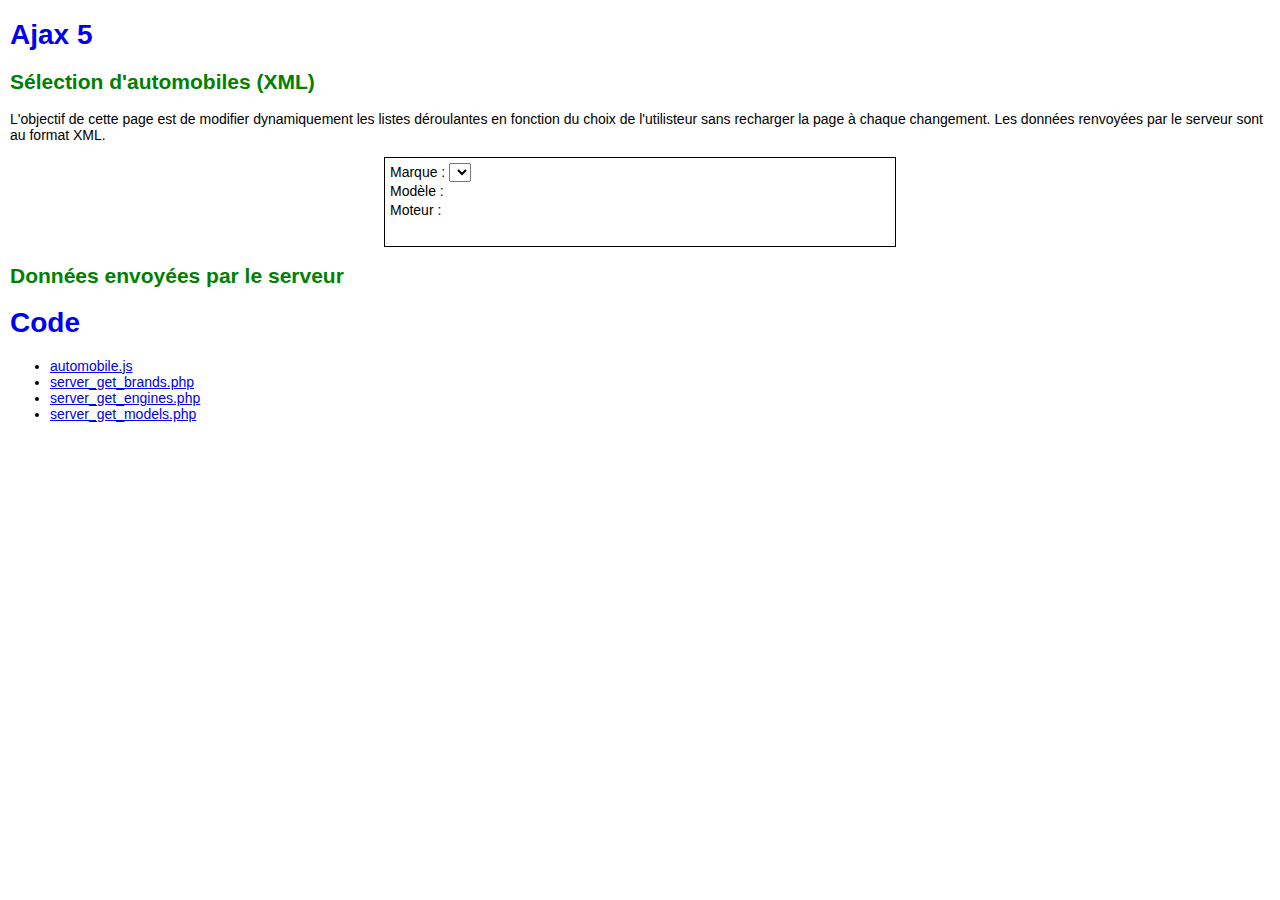
<file: correction/index.html>
<!DOCTYPE html>
<html>
<head>
<title>Sélection d'Automobiles (XML) avec jQuery</title>
<meta charset="utf-8" />
<link rel="stylesheet" type="text/css" href="css.css" />
<script src="https://code.jquery.com/jquery-3.4.1.slim.min.js"
	 integrity="sha256-pasqAKBDmFT4eHoN2ndd6lN370kFiGUFyTiUHWhU7k8="
	 crossorigin="anonymous"></script>
<script defer src="automobile.js"></script>
</head>

<body onload="feed_brands();">
<div id="page">
<h1>Ajax 5</h1>
<h2>Sélection d'automobiles (XML)</h2>

<p>L'objectif de cette page est de modifier dynamiquement les listes déroulantes en fonction du choix de l'utilisteur sans recharger la page à chaque changement. Les données renvoyées par le serveur sont au format XML.
</p>


<form name="Automobiles">
Marque : <select name="sBrand"  onchange="change_brand()"></select><br />
Modèle : <select name="sModel"  onchange="change_model()"></select><br />
Moteur : <select name="sEngine" onchange="change_engine()"></select><br />

<input type="button" value="Sélectionner" name="bSelect" onclick="display_info()" />
</form>


<h2>Données envoyées par le serveur</h2>

<div id="text_data"></div>

<h1>Code</h1>

<ul>
<li><a href="automobile.js.html">automobile.js</a></li>
<li><a href="server_get_brands.php.html">server_get_brands.php</a></li>
<li><a href="server_get_engines.php.html">server_get_engines.php</a></li>
<li><a href="server_get_models.php.html">server_get_models.php</a></li>
</ul>
</div>
</body>
</html>
</file>
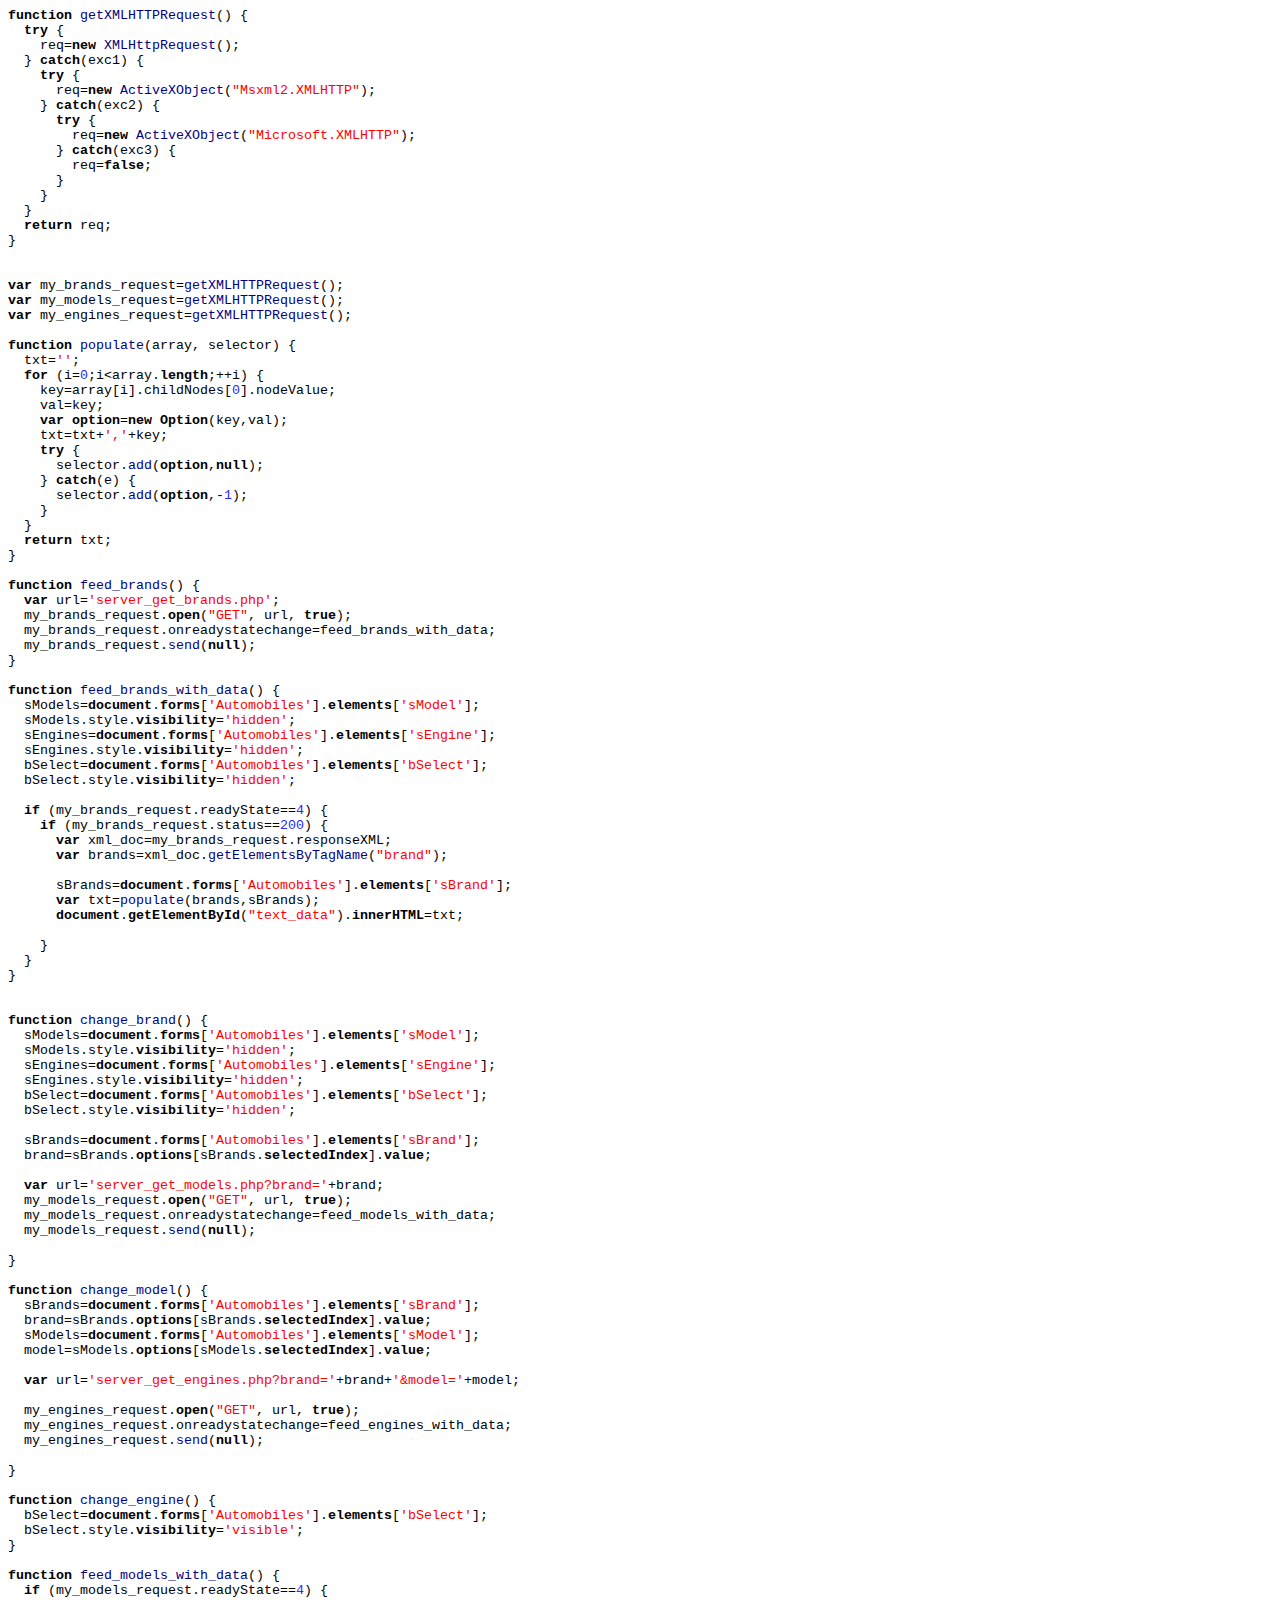
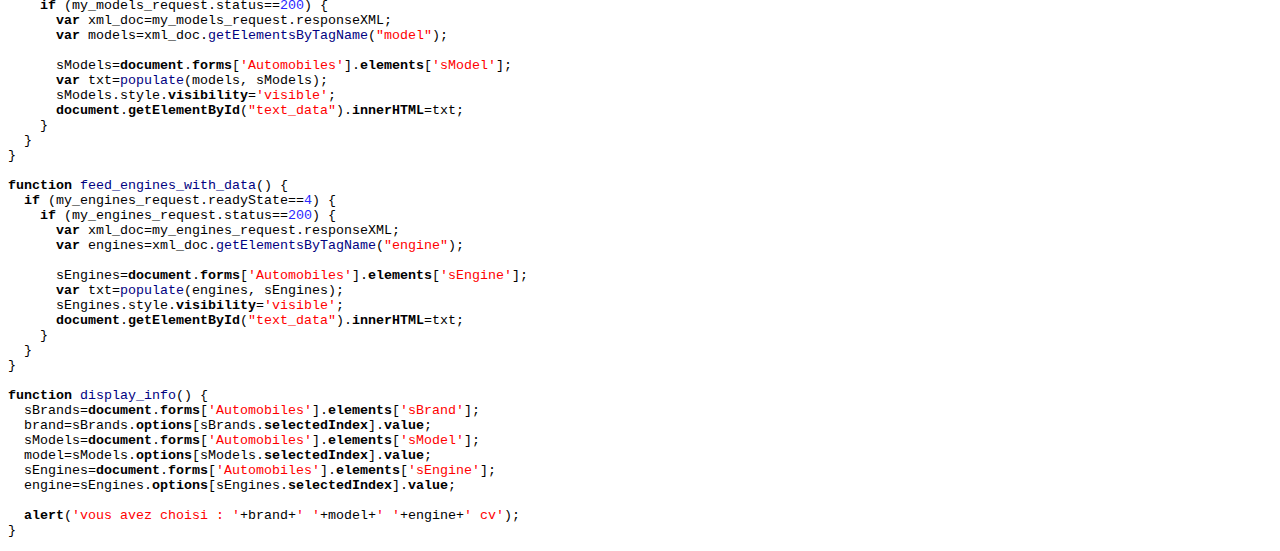
<file: correction/automobile.js.html>
<!DOCTYPE HTML PUBLIC "-//W3C//DTD HTML 4.0 Transitional//EN">
<html>
<head>
<meta http-equiv="content-type" content="text/html; charset=ISO-8859-1">
<title>automobile.js</title>
<link rel="stylesheet" type="text/css" href="highlight.css">
</head>
<body class="hl">
<pre class="hl"><span class="kwa">function</span> <span class="kwd">getXMLHTTPRequest</span><span class="sym">() {</span>
  <span class="kwa">try</span> <span class="sym">{</span>
    req<span class="sym">=</span><span class="kwa">new</span> <span class="kwd">XMLHttpRequest</span><span class="sym">();</span>
  <span class="sym">}</span> <span class="kwa">catch</span><span class="sym">(</span>exc1<span class="sym">) {</span>
    <span class="kwa">try</span> <span class="sym">{</span>
      req<span class="sym">=</span><span class="kwa">new</span> <span class="kwd">ActiveXObject</span><span class="sym">(</span><span class="str">&quot;Msxml2.XMLHTTP&quot;</span><span class="sym">);</span>
    <span class="sym">}</span> <span class="kwa">catch</span><span class="sym">(</span>exc2<span class="sym">) {</span>
      <span class="kwa">try</span> <span class="sym">{</span>
	req<span class="sym">=</span><span class="kwa">new</span> <span class="kwd">ActiveXObject</span><span class="sym">(</span><span class="str">&quot;Microsoft.XMLHTTP&quot;</span><span class="sym">);</span>
      <span class="sym">}</span> <span class="kwa">catch</span><span class="sym">(</span>exc3<span class="sym">) {</span>
	req<span class="sym">=</span><span class="kwa">false</span><span class="sym">;</span>
      <span class="sym">}</span>
    <span class="sym">}</span>
  <span class="sym">}</span>
  <span class="kwa">return</span> req<span class="sym">;</span>
<span class="sym">}</span>


<span class="kwa">var</span> my_brands_request<span class="sym">=</span><span class="kwd">getXMLHTTPRequest</span><span class="sym">();</span>
<span class="kwa">var</span> my_models_request<span class="sym">=</span><span class="kwd">getXMLHTTPRequest</span><span class="sym">();</span>
<span class="kwa">var</span> my_engines_request<span class="sym">=</span><span class="kwd">getXMLHTTPRequest</span><span class="sym">();</span>

<span class="kwa">function</span> <span class="kwd">populate</span><span class="sym">(</span>array<span class="sym">,</span> selector<span class="sym">) {</span>
  txt<span class="sym">=</span><span class="str">''</span><span class="sym">;</span>
  <span class="kwa">for</span> <span class="sym">(</span>i<span class="sym">=</span><span class="num">0</span><span class="sym">;</span>i<span class="sym">&lt;</span>array<span class="sym">.</span><span class="kwc">length</span><span class="sym">;++</span>i<span class="sym">) {</span>
    key<span class="sym">=</span>array<span class="sym">[</span>i<span class="sym">].</span>childNodes<span class="sym">[</span><span class="num">0</span><span class="sym">].</span>nodeValue<span class="sym">;</span>
    val<span class="sym">=</span>key<span class="sym">;</span>
    <span class="kwa">var</span> <span class="kwc">option</span><span class="sym">=</span><span class="kwa">new</span> <span class="kwc">Option</span><span class="sym">(</span>key<span class="sym">,</span>val<span class="sym">);</span>
    txt<span class="sym">=</span>txt<span class="sym">+</span><span class="str">','</span><span class="sym">+</span>key<span class="sym">;</span>
    <span class="kwa">try</span> <span class="sym">{</span>
      selector<span class="sym">.</span><span class="kwd">add</span><span class="sym">(</span><span class="kwc">option</span><span class="sym">,</span><span class="kwa">null</span><span class="sym">);</span>
    <span class="sym">}</span> <span class="kwa">catch</span><span class="sym">(</span>e<span class="sym">) {</span>
      selector<span class="sym">.</span><span class="kwd">add</span><span class="sym">(</span><span class="kwc">option</span><span class="sym">,-</span><span class="num">1</span><span class="sym">);</span>
    <span class="sym">}</span>
  <span class="sym">}</span>
  <span class="kwa">return</span> txt<span class="sym">;</span>
<span class="sym">}</span>

<span class="kwa">function</span> <span class="kwd">feed_brands</span><span class="sym">() {</span>
  <span class="kwa">var</span> url<span class="sym">=</span><span class="str">'server_get_brands.php'</span><span class="sym">;</span>
  my_brands_request<span class="sym">.</span><span class="kwc">open</span><span class="sym">(</span><span class="str">&quot;GET&quot;</span><span class="sym">,</span> url<span class="sym">,</span> <span class="kwa">true</span><span class="sym">);</span>
  my_brands_request<span class="sym">.</span>onreadystatechange<span class="sym">=</span>feed_brands_with_data<span class="sym">;</span>
  my_brands_request<span class="sym">.</span><span class="kwd">send</span><span class="sym">(</span><span class="kwa">null</span><span class="sym">);</span>
<span class="sym">}</span>

<span class="kwa">function</span> <span class="kwd">feed_brands_with_data</span><span class="sym">() {</span>
  sModels<span class="sym">=</span><span class="kwc">document</span><span class="sym">.</span><span class="kwc">forms</span><span class="sym">[</span><span class="str">'Automobiles'</span><span class="sym">].</span><span class="kwc">elements</span><span class="sym">[</span><span class="str">'sModel'</span><span class="sym">];</span>
  sModels<span class="sym">.</span>style<span class="sym">.</span><span class="kwc">visibility</span><span class="sym">=</span><span class="str">'hidden'</span><span class="sym">;</span>
  sEngines<span class="sym">=</span><span class="kwc">document</span><span class="sym">.</span><span class="kwc">forms</span><span class="sym">[</span><span class="str">'Automobiles'</span><span class="sym">].</span><span class="kwc">elements</span><span class="sym">[</span><span class="str">'sEngine'</span><span class="sym">];</span>
  sEngines<span class="sym">.</span>style<span class="sym">.</span><span class="kwc">visibility</span><span class="sym">=</span><span class="str">'hidden'</span><span class="sym">;</span>
  bSelect<span class="sym">=</span><span class="kwc">document</span><span class="sym">.</span><span class="kwc">forms</span><span class="sym">[</span><span class="str">'Automobiles'</span><span class="sym">].</span><span class="kwc">elements</span><span class="sym">[</span><span class="str">'bSelect'</span><span class="sym">];</span>
  bSelect<span class="sym">.</span>style<span class="sym">.</span><span class="kwc">visibility</span><span class="sym">=</span><span class="str">'hidden'</span><span class="sym">;</span>

  <span class="kwa">if</span> <span class="sym">(</span>my_brands_request<span class="sym">.</span>readyState<span class="sym">==</span><span class="num">4</span><span class="sym">) {</span>
    <span class="kwa">if</span> <span class="sym">(</span>my_brands_request<span class="sym">.</span>status<span class="sym">==</span><span class="num">200</span><span class="sym">) {</span>
      <span class="kwa">var</span> xml_doc<span class="sym">=</span>my_brands_request<span class="sym">.</span>responseXML<span class="sym">;</span>
      <span class="kwa">var</span> brands<span class="sym">=</span>xml_doc<span class="sym">.</span><span class="kwd">getElementsByTagName</span><span class="sym">(</span><span class="str">&quot;brand&quot;</span><span class="sym">);</span>

      sBrands<span class="sym">=</span><span class="kwc">document</span><span class="sym">.</span><span class="kwc">forms</span><span class="sym">[</span><span class="str">'Automobiles'</span><span class="sym">].</span><span class="kwc">elements</span><span class="sym">[</span><span class="str">'sBrand'</span><span class="sym">];</span>
      <span class="kwa">var</span> txt<span class="sym">=</span><span class="kwd">populate</span><span class="sym">(</span>brands<span class="sym">,</span>sBrands<span class="sym">);</span>
      <span class="kwc">document</span><span class="sym">.</span><span class="kwc">getElementById</span><span class="sym">(</span><span class="str">&quot;text_data&quot;</span><span class="sym">).</span><span class="kwc">innerHTML</span><span class="sym">=</span>txt<span class="sym">;</span>

    <span class="sym">}</span>
  <span class="sym">}</span>
<span class="sym">}</span>


<span class="kwa">function</span> <span class="kwd">change_brand</span><span class="sym">() {</span>
  sModels<span class="sym">=</span><span class="kwc">document</span><span class="sym">.</span><span class="kwc">forms</span><span class="sym">[</span><span class="str">'Automobiles'</span><span class="sym">].</span><span class="kwc">elements</span><span class="sym">[</span><span class="str">'sModel'</span><span class="sym">];</span>
  sModels<span class="sym">.</span>style<span class="sym">.</span><span class="kwc">visibility</span><span class="sym">=</span><span class="str">'hidden'</span><span class="sym">;</span>
  sEngines<span class="sym">=</span><span class="kwc">document</span><span class="sym">.</span><span class="kwc">forms</span><span class="sym">[</span><span class="str">'Automobiles'</span><span class="sym">].</span><span class="kwc">elements</span><span class="sym">[</span><span class="str">'sEngine'</span><span class="sym">];</span>
  sEngines<span class="sym">.</span>style<span class="sym">.</span><span class="kwc">visibility</span><span class="sym">=</span><span class="str">'hidden'</span><span class="sym">;</span>
  bSelect<span class="sym">=</span><span class="kwc">document</span><span class="sym">.</span><span class="kwc">forms</span><span class="sym">[</span><span class="str">'Automobiles'</span><span class="sym">].</span><span class="kwc">elements</span><span class="sym">[</span><span class="str">'bSelect'</span><span class="sym">];</span>
  bSelect<span class="sym">.</span>style<span class="sym">.</span><span class="kwc">visibility</span><span class="sym">=</span><span class="str">'hidden'</span><span class="sym">;</span>

  sBrands<span class="sym">=</span><span class="kwc">document</span><span class="sym">.</span><span class="kwc">forms</span><span class="sym">[</span><span class="str">'Automobiles'</span><span class="sym">].</span><span class="kwc">elements</span><span class="sym">[</span><span class="str">'sBrand'</span><span class="sym">];</span>
  brand<span class="sym">=</span>sBrands<span class="sym">.</span><span class="kwc">options</span><span class="sym">[</span>sBrands<span class="sym">.</span><span class="kwc">selectedIndex</span><span class="sym">].</span><span class="kwc">value</span><span class="sym">;</span>

  <span class="kwa">var</span> url<span class="sym">=</span><span class="str">'server_get_models.php?brand='</span><span class="sym">+</span>brand<span class="sym">;</span>
  my_models_request<span class="sym">.</span><span class="kwc">open</span><span class="sym">(</span><span class="str">&quot;GET&quot;</span><span class="sym">,</span> url<span class="sym">,</span> <span class="kwa">true</span><span class="sym">);</span>
  my_models_request<span class="sym">.</span>onreadystatechange<span class="sym">=</span>feed_models_with_data<span class="sym">;</span>
  my_models_request<span class="sym">.</span><span class="kwd">send</span><span class="sym">(</span><span class="kwa">null</span><span class="sym">);</span>

<span class="sym">}</span>

<span class="kwa">function</span> <span class="kwd">change_model</span><span class="sym">() {</span>
  sBrands<span class="sym">=</span><span class="kwc">document</span><span class="sym">.</span><span class="kwc">forms</span><span class="sym">[</span><span class="str">'Automobiles'</span><span class="sym">].</span><span class="kwc">elements</span><span class="sym">[</span><span class="str">'sBrand'</span><span class="sym">];</span>
  brand<span class="sym">=</span>sBrands<span class="sym">.</span><span class="kwc">options</span><span class="sym">[</span>sBrands<span class="sym">.</span><span class="kwc">selectedIndex</span><span class="sym">].</span><span class="kwc">value</span><span class="sym">;</span>
  sModels<span class="sym">=</span><span class="kwc">document</span><span class="sym">.</span><span class="kwc">forms</span><span class="sym">[</span><span class="str">'Automobiles'</span><span class="sym">].</span><span class="kwc">elements</span><span class="sym">[</span><span class="str">'sModel'</span><span class="sym">];</span>
  model<span class="sym">=</span>sModels<span class="sym">.</span><span class="kwc">options</span><span class="sym">[</span>sModels<span class="sym">.</span><span class="kwc">selectedIndex</span><span class="sym">].</span><span class="kwc">value</span><span class="sym">;</span>

  <span class="kwa">var</span> url<span class="sym">=</span><span class="str">'server_get_engines.php?brand='</span><span class="sym">+</span>brand<span class="sym">+</span><span class="str">'&amp;model='</span><span class="sym">+</span>model<span class="sym">;</span>

  my_engines_request<span class="sym">.</span><span class="kwc">open</span><span class="sym">(</span><span class="str">&quot;GET&quot;</span><span class="sym">,</span> url<span class="sym">,</span> <span class="kwa">true</span><span class="sym">);</span>
  my_engines_request<span class="sym">.</span>onreadystatechange<span class="sym">=</span>feed_engines_with_data<span class="sym">;</span>
  my_engines_request<span class="sym">.</span><span class="kwd">send</span><span class="sym">(</span><span class="kwa">null</span><span class="sym">);</span>

<span class="sym">}</span>

<span class="kwa">function</span> <span class="kwd">change_engine</span><span class="sym">() {</span>
  bSelect<span class="sym">=</span><span class="kwc">document</span><span class="sym">.</span><span class="kwc">forms</span><span class="sym">[</span><span class="str">'Automobiles'</span><span class="sym">].</span><span class="kwc">elements</span><span class="sym">[</span><span class="str">'bSelect'</span><span class="sym">];</span>
  bSelect<span class="sym">.</span>style<span class="sym">.</span><span class="kwc">visibility</span><span class="sym">=</span><span class="str">'visible'</span><span class="sym">;</span>
<span class="sym">}</span>

<span class="kwa">function</span> <span class="kwd">feed_models_with_data</span><span class="sym">() {</span>
  <span class="kwa">if</span> <span class="sym">(</span>my_models_request<span class="sym">.</span>readyState<span class="sym">==</span><span class="num">4</span><span class="sym">) {</span>
    <span class="kwa">if</span> <span class="sym">(</span>my_models_request<span class="sym">.</span>status<span class="sym">==</span><span class="num">200</span><span class="sym">) {</span>
      <span class="kwa">var</span> xml_doc<span class="sym">=</span>my_models_request<span class="sym">.</span>responseXML<span class="sym">;</span>
      <span class="kwa">var</span> models<span class="sym">=</span>xml_doc<span class="sym">.</span><span class="kwd">getElementsByTagName</span><span class="sym">(</span><span class="str">&quot;model&quot;</span><span class="sym">);</span>

      sModels<span class="sym">=</span><span class="kwc">document</span><span class="sym">.</span><span class="kwc">forms</span><span class="sym">[</span><span class="str">'Automobiles'</span><span class="sym">].</span><span class="kwc">elements</span><span class="sym">[</span><span class="str">'sModel'</span><span class="sym">];</span>
      <span class="kwa">var</span> txt<span class="sym">=</span><span class="kwd">populate</span><span class="sym">(</span>models<span class="sym">,</span> sModels<span class="sym">);</span>
      sModels<span class="sym">.</span>style<span class="sym">.</span><span class="kwc">visibility</span><span class="sym">=</span><span class="str">'visible'</span><span class="sym">;</span>
      <span class="kwc">document</span><span class="sym">.</span><span class="kwc">getElementById</span><span class="sym">(</span><span class="str">&quot;text_data&quot;</span><span class="sym">).</span><span class="kwc">innerHTML</span><span class="sym">=</span>txt<span class="sym">;</span>
    <span class="sym">}</span>
  <span class="sym">}</span>
<span class="sym">}</span>

<span class="kwa">function</span> <span class="kwd">feed_engines_with_data</span><span class="sym">() {</span>
  <span class="kwa">if</span> <span class="sym">(</span>my_engines_request<span class="sym">.</span>readyState<span class="sym">==</span><span class="num">4</span><span class="sym">) {</span>
    <span class="kwa">if</span> <span class="sym">(</span>my_engines_request<span class="sym">.</span>status<span class="sym">==</span><span class="num">200</span><span class="sym">) {</span>
      <span class="kwa">var</span> xml_doc<span class="sym">=</span>my_engines_request<span class="sym">.</span>responseXML<span class="sym">;</span>
      <span class="kwa">var</span> engines<span class="sym">=</span>xml_doc<span class="sym">.</span><span class="kwd">getElementsByTagName</span><span class="sym">(</span><span class="str">&quot;engine&quot;</span><span class="sym">);</span>

      sEngines<span class="sym">=</span><span class="kwc">document</span><span class="sym">.</span><span class="kwc">forms</span><span class="sym">[</span><span class="str">'Automobiles'</span><span class="sym">].</span><span class="kwc">elements</span><span class="sym">[</span><span class="str">'sEngine'</span><span class="sym">];</span>
      <span class="kwa">var</span> txt<span class="sym">=</span><span class="kwd">populate</span><span class="sym">(</span>engines<span class="sym">,</span> sEngines<span class="sym">);</span>
      sEngines<span class="sym">.</span>style<span class="sym">.</span><span class="kwc">visibility</span><span class="sym">=</span><span class="str">'visible'</span><span class="sym">;</span>
      <span class="kwc">document</span><span class="sym">.</span><span class="kwc">getElementById</span><span class="sym">(</span><span class="str">&quot;text_data&quot;</span><span class="sym">).</span><span class="kwc">innerHTML</span><span class="sym">=</span>txt<span class="sym">;</span>
    <span class="sym">}</span>
  <span class="sym">}</span>
<span class="sym">}</span>

<span class="kwa">function</span> <span class="kwd">display_info</span><span class="sym">() {</span>
  sBrands<span class="sym">=</span><span class="kwc">document</span><span class="sym">.</span><span class="kwc">forms</span><span class="sym">[</span><span class="str">'Automobiles'</span><span class="sym">].</span><span class="kwc">elements</span><span class="sym">[</span><span class="str">'sBrand'</span><span class="sym">];</span>
  brand<span class="sym">=</span>sBrands<span class="sym">.</span><span class="kwc">options</span><span class="sym">[</span>sBrands<span class="sym">.</span><span class="kwc">selectedIndex</span><span class="sym">].</span><span class="kwc">value</span><span class="sym">;</span>
  sModels<span class="sym">=</span><span class="kwc">document</span><span class="sym">.</span><span class="kwc">forms</span><span class="sym">[</span><span class="str">'Automobiles'</span><span class="sym">].</span><span class="kwc">elements</span><span class="sym">[</span><span class="str">'sModel'</span><span class="sym">];</span>
  model<span class="sym">=</span>sModels<span class="sym">.</span><span class="kwc">options</span><span class="sym">[</span>sModels<span class="sym">.</span><span class="kwc">selectedIndex</span><span class="sym">].</span><span class="kwc">value</span><span class="sym">;</span>
  sEngines<span class="sym">=</span><span class="kwc">document</span><span class="sym">.</span><span class="kwc">forms</span><span class="sym">[</span><span class="str">'Automobiles'</span><span class="sym">].</span><span class="kwc">elements</span><span class="sym">[</span><span class="str">'sEngine'</span><span class="sym">];</span>
  engine<span class="sym">=</span>sEngines<span class="sym">.</span><span class="kwc">options</span><span class="sym">[</span>sEngines<span class="sym">.</span><span class="kwc">selectedIndex</span><span class="sym">].</span><span class="kwc">value</span><span class="sym">;</span>

  <span class="kwc">alert</span><span class="sym">(</span><span class="str">'vous avez choisi : '</span><span class="sym">+</span>brand<span class="sym">+</span><span class="str">' '</span><span class="sym">+</span>model<span class="sym">+</span><span class="str">' '</span><span class="sym">+</span>engine<span class="sym">+</span><span class="str">' cv'</span><span class="sym">);</span>
<span class="sym">}</span>
</pre>
</body>
</html>
<!--HTML generated by highlight 2.4.8, http://www.andre-simon.de/-->
</file>
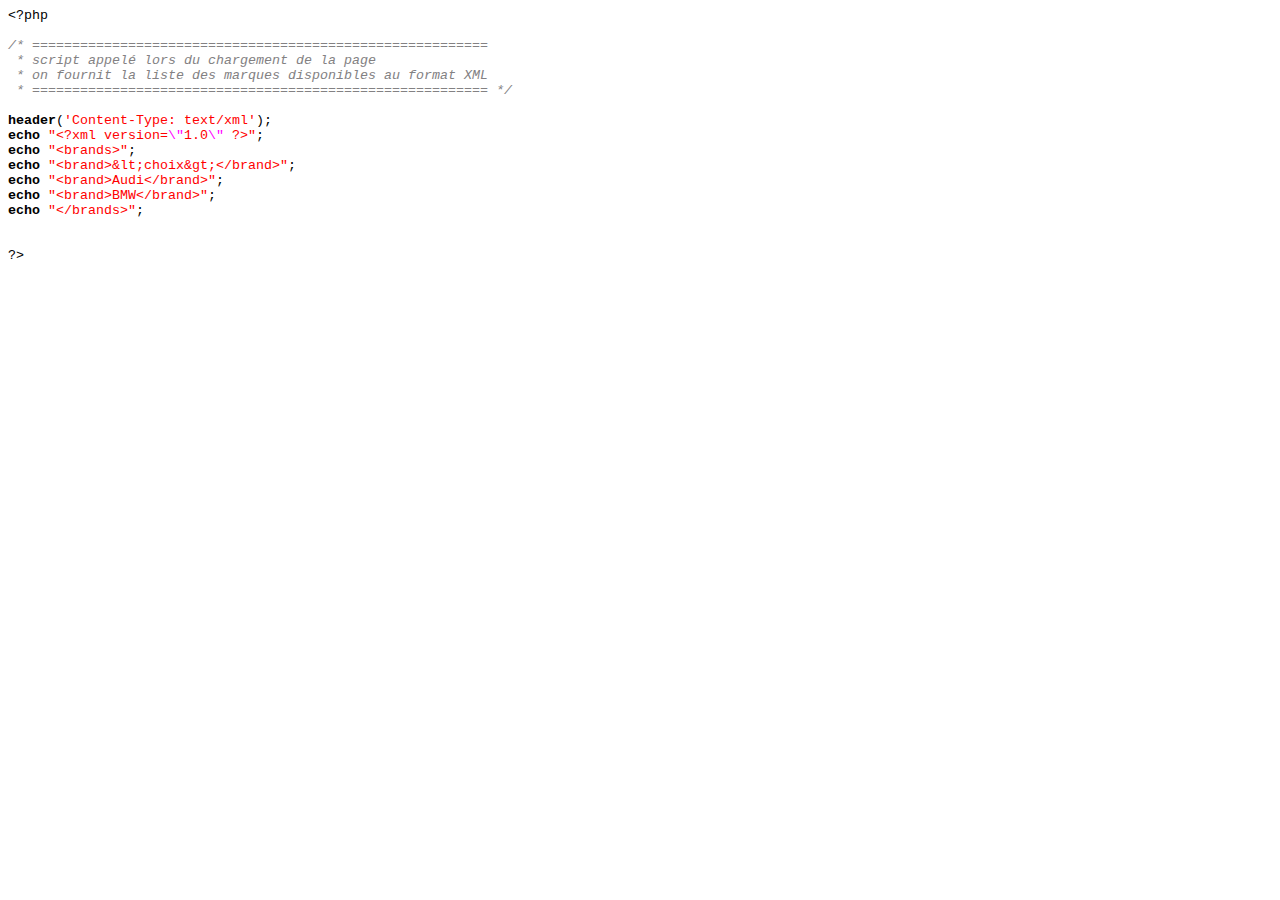
<file: correction/server_get_brands.php.html>
<!DOCTYPE HTML PUBLIC "-//W3C//DTD HTML 4.0 Transitional//EN">
<html>
<head>
<meta http-equiv="content-type" content="text/html; charset=ISO-8859-1">
<title>server_get_brands.php</title>
<link rel="stylesheet" type="text/css" href="highlight.css">
</head>
<body class="hl">
<pre class="hl"><span class="sym">&lt;</span>?php

<span class="com">/* =========================================================</span>
<span class="com"> * script appel� lors du chargement de la page</span>
<span class="com"> * on fournit la liste des marques disponibles au format XML</span>
<span class="com"> * ========================================================= */</span>

<span class="kwa">header</span><span class="sym">(</span><span class="str">'Content-Type: text/xml'</span><span class="sym">);</span>
<span class="kwa">echo</span> <span class="str">&quot;&lt;?xml version=</span><span class="esc">\&quot;</span><span class="str">1.0</span><span class="esc">\&quot;</span> <span class="str">?&gt;&quot;</span><span class="sym">;</span>
<span class="kwa">echo</span> <span class="str">&quot;&lt;brands&gt;&quot;</span><span class="sym">;</span>
<span class="kwa">echo</span> <span class="str">&quot;&lt;brand&gt;&amp;lt;choix&amp;gt;&lt;/brand&gt;&quot;</span><span class="sym">;</span>
<span class="kwa">echo</span> <span class="str">&quot;&lt;brand&gt;Audi&lt;/brand&gt;&quot;</span><span class="sym">;</span>
<span class="kwa">echo</span> <span class="str">&quot;&lt;brand&gt;BMW&lt;/brand&gt;&quot;</span><span class="sym">;</span>
<span class="kwa">echo</span> <span class="str">&quot;&lt;/brands&gt;&quot;</span><span class="sym">;</span>


?<span class="sym">&gt;</span>
</pre>
</body>
</html>
<!--HTML generated by highlight 2.4.8, http://www.andre-simon.de/-->
</file>
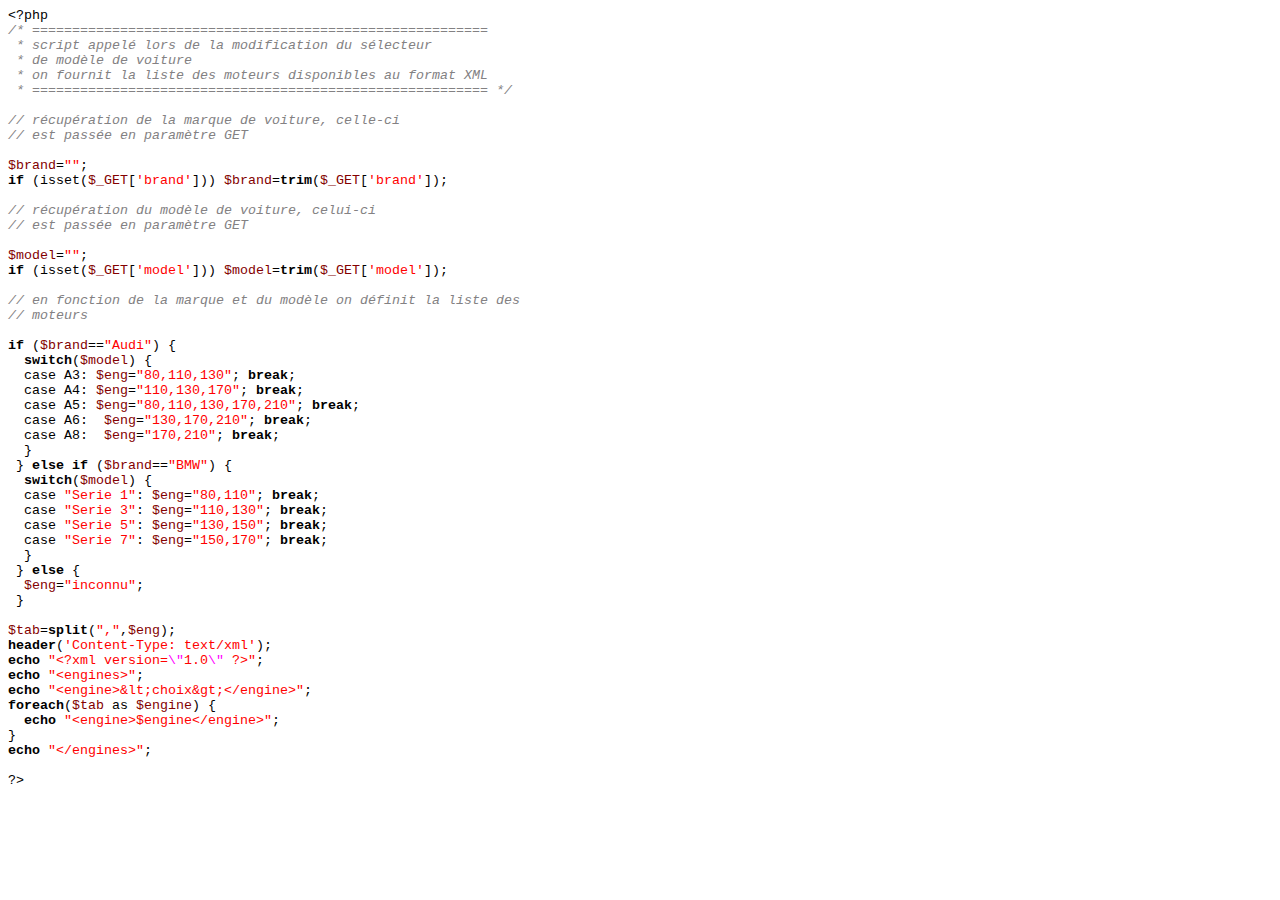
<file: correction/server_get_engines.php.html>
<!DOCTYPE HTML PUBLIC "-//W3C//DTD HTML 4.0 Transitional//EN">
<html>
<head>
<meta http-equiv="content-type" content="text/html; charset=ISO-8859-1">
<title>server_get_engines.php</title>
<link rel="stylesheet" type="text/css" href="highlight.css">
</head>
<body class="hl">
<pre class="hl"><span class="sym">&lt;</span>?php
<span class="com">/* =========================================================</span>
<span class="com"> * script appel� lors de la modification du s�lecteur</span>
<span class="com"> * de mod�le de voiture</span>
<span class="com"> * on fournit la liste des moteurs disponibles au format XML</span>
<span class="com"> * ========================================================= */</span>

<span class="slc">// r�cup�ration de la marque de voiture, celle-ci</span>
<span class="slc">// est pass�e en param�tre GET</span>

<span class="kwb">$brand</span><span class="sym">=</span><span class="str">&quot;&quot;</span><span class="sym">;</span>
<span class="kwa">if</span> <span class="sym">(</span>isset<span class="sym">(</span><span class="kwb">$_GET</span><span class="sym">[</span><span class="str">'brand'</span><span class="sym">]))</span> <span class="kwb">$brand</span><span class="sym">=</span><span class="kwa">trim</span><span class="sym">(</span><span class="kwb">$_GET</span><span class="sym">[</span><span class="str">'brand'</span><span class="sym">]);</span>

<span class="slc">// r�cup�ration du mod�le de voiture, celui-ci</span>
<span class="slc">// est pass�e en param�tre GET</span>

<span class="kwb">$model</span><span class="sym">=</span><span class="str">&quot;&quot;</span><span class="sym">;</span>
<span class="kwa">if</span> <span class="sym">(</span>isset<span class="sym">(</span><span class="kwb">$_GET</span><span class="sym">[</span><span class="str">'model'</span><span class="sym">]))</span> <span class="kwb">$model</span><span class="sym">=</span><span class="kwa">trim</span><span class="sym">(</span><span class="kwb">$_GET</span><span class="sym">[</span><span class="str">'model'</span><span class="sym">]);</span>

<span class="slc">// en fonction de la marque et du mod�le on d�finit la liste des</span>
<span class="slc">// moteurs</span>

<span class="kwa">if</span> <span class="sym">(</span><span class="kwb">$brand</span><span class="sym">==</span><span class="str">&quot;Audi&quot;</span><span class="sym">) {</span>
  <span class="kwa">switch</span><span class="sym">(</span><span class="kwb">$model</span><span class="sym">) {</span>
  case A3<span class="sym">:</span> <span class="kwb">$eng</span><span class="sym">=</span><span class="str">&quot;80,110,130&quot;</span><span class="sym">;</span> <span class="kwa">break</span><span class="sym">;</span>
  case A4<span class="sym">:</span> <span class="kwb">$eng</span><span class="sym">=</span><span class="str">&quot;110,130,170&quot;</span><span class="sym">;</span> <span class="kwa">break</span><span class="sym">;</span>
  case A5<span class="sym">:</span> <span class="kwb">$eng</span><span class="sym">=</span><span class="str">&quot;80,110,130,170,210&quot;</span><span class="sym">;</span> <span class="kwa">break</span><span class="sym">;</span>
  case A6<span class="sym">:</span>  <span class="kwb">$eng</span><span class="sym">=</span><span class="str">&quot;130,170,210&quot;</span><span class="sym">;</span> <span class="kwa">break</span><span class="sym">;</span>
  case A8<span class="sym">:</span>  <span class="kwb">$eng</span><span class="sym">=</span><span class="str">&quot;170,210&quot;</span><span class="sym">;</span> <span class="kwa">break</span><span class="sym">;</span>
  <span class="sym">}</span>
 <span class="sym">}</span> <span class="kwa">else if</span> <span class="sym">(</span><span class="kwb">$brand</span><span class="sym">==</span><span class="str">&quot;BMW&quot;</span><span class="sym">) {</span>
  <span class="kwa">switch</span><span class="sym">(</span><span class="kwb">$model</span><span class="sym">) {</span>
  case <span class="str">&quot;Serie 1&quot;</span><span class="sym">:</span> <span class="kwb">$eng</span><span class="sym">=</span><span class="str">&quot;80,110&quot;</span><span class="sym">;</span> <span class="kwa">break</span><span class="sym">;</span>
  case <span class="str">&quot;Serie 3&quot;</span><span class="sym">:</span> <span class="kwb">$eng</span><span class="sym">=</span><span class="str">&quot;110,130&quot;</span><span class="sym">;</span> <span class="kwa">break</span><span class="sym">;</span>
  case <span class="str">&quot;Serie 5&quot;</span><span class="sym">:</span> <span class="kwb">$eng</span><span class="sym">=</span><span class="str">&quot;130,150&quot;</span><span class="sym">;</span> <span class="kwa">break</span><span class="sym">;</span>
  case <span class="str">&quot;Serie 7&quot;</span><span class="sym">:</span> <span class="kwb">$eng</span><span class="sym">=</span><span class="str">&quot;150,170&quot;</span><span class="sym">;</span> <span class="kwa">break</span><span class="sym">;</span>
  <span class="sym">}</span>
 <span class="sym">}</span> <span class="kwa">else</span> <span class="sym">{</span>
  <span class="kwb">$eng</span><span class="sym">=</span><span class="str">&quot;inconnu&quot;</span><span class="sym">;</span>
 <span class="sym">}</span>

<span class="kwb">$tab</span><span class="sym">=</span><span class="kwa">split</span><span class="sym">(</span><span class="str">&quot;,&quot;</span><span class="sym">,</span><span class="kwb">$eng</span><span class="sym">);</span>
<span class="kwa">header</span><span class="sym">(</span><span class="str">'Content-Type: text/xml'</span><span class="sym">);</span>
<span class="kwa">echo</span> <span class="str">&quot;&lt;?xml version=</span><span class="esc">\&quot;</span><span class="str">1.0</span><span class="esc">\&quot;</span> <span class="str">?&gt;&quot;</span><span class="sym">;</span>
<span class="kwa">echo</span> <span class="str">&quot;&lt;engines&gt;&quot;</span><span class="sym">;</span>
<span class="kwa">echo</span> <span class="str">&quot;&lt;engine&gt;&amp;lt;choix&amp;gt;&lt;/engine&gt;&quot;</span><span class="sym">;</span>
<span class="kwa">foreach</span><span class="sym">(</span><span class="kwb">$tab</span> as <span class="kwb">$engine</span><span class="sym">) {</span>
  <span class="kwa">echo</span> <span class="str">&quot;&lt;engine&gt;$engine&lt;/engine&gt;&quot;</span><span class="sym">;</span>
<span class="sym">}</span>
<span class="kwa">echo</span> <span class="str">&quot;&lt;/engines&gt;&quot;</span><span class="sym">;</span>

?<span class="sym">&gt;</span>
</pre>
</body>
</html>
<!--HTML generated by highlight 2.4.8, http://www.andre-simon.de/-->
</file>
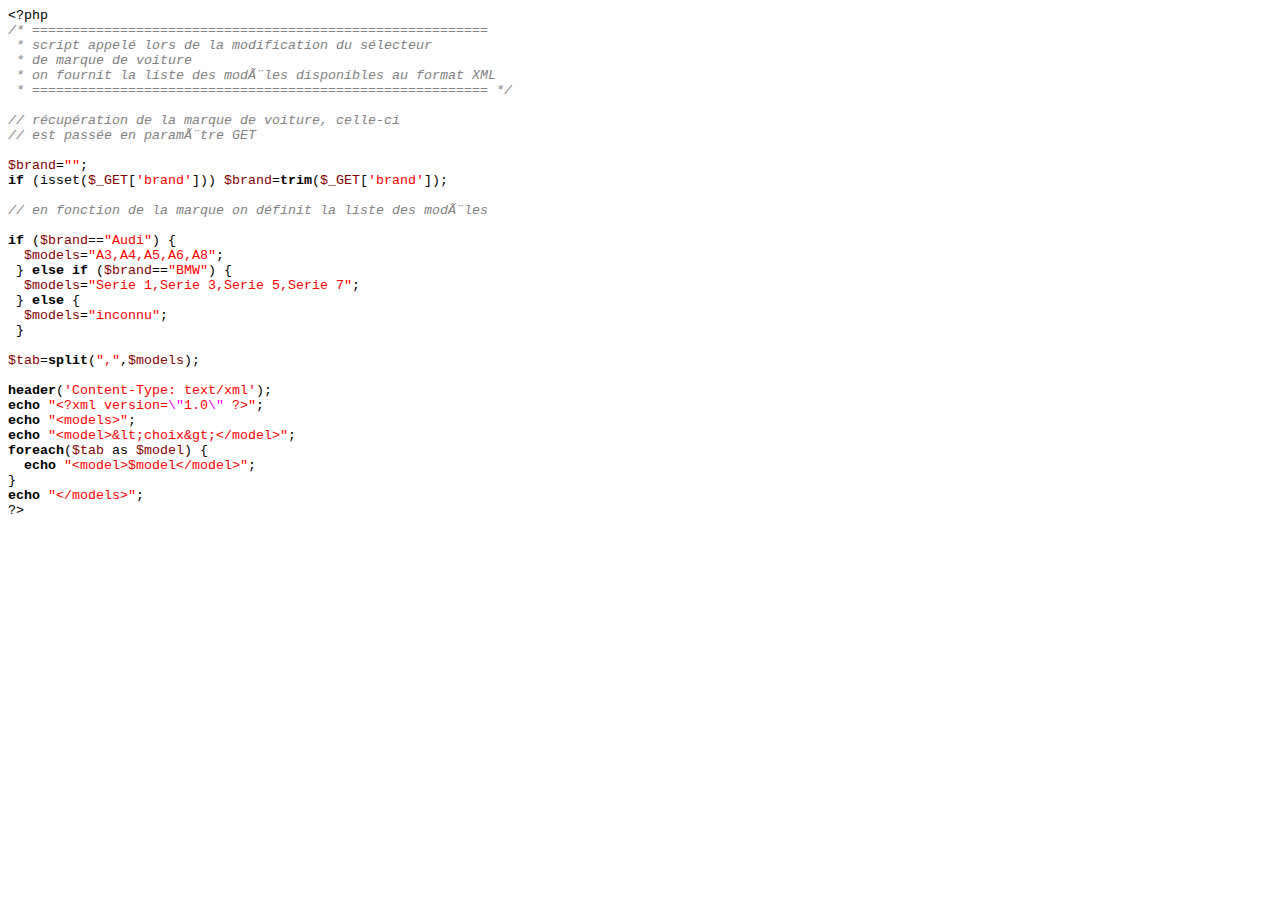
<file: correction/server_get_models.php.html>
<!DOCTYPE HTML PUBLIC "-//W3C//DTD HTML 4.0 Transitional//EN">
<html>
<head>
<meta http-equiv="content-type" content="text/html; charset=ISO-8859-1">
<title>server_get_models.php</title>
<link rel="stylesheet" type="text/css" href="highlight.css">
</head>
<body class="hl">
<pre class="hl"><span class="sym">&lt;</span>?php
<span class="com">/* =========================================================</span>
<span class="com"> * script appel� lors de la modification du s�lecteur</span>
<span class="com"> * de marque de voiture</span>
<span class="com"> * on fournit la liste des modèles disponibles au format XML</span>
<span class="com"> * ========================================================= */</span>

<span class="slc">// r�cup�ration de la marque de voiture, celle-ci</span>
<span class="slc">// est pass�e en paramètre GET</span>

<span class="kwb">$brand</span><span class="sym">=</span><span class="str">&quot;&quot;</span><span class="sym">;</span>
<span class="kwa">if</span> <span class="sym">(</span>isset<span class="sym">(</span><span class="kwb">$_GET</span><span class="sym">[</span><span class="str">'brand'</span><span class="sym">]))</span> <span class="kwb">$brand</span><span class="sym">=</span><span class="kwa">trim</span><span class="sym">(</span><span class="kwb">$_GET</span><span class="sym">[</span><span class="str">'brand'</span><span class="sym">]);</span>

<span class="slc">// en fonction de la marque on d�finit la liste des modèles</span>

<span class="kwa">if</span> <span class="sym">(</span><span class="kwb">$brand</span><span class="sym">==</span><span class="str">&quot;Audi&quot;</span><span class="sym">) {</span>
  <span class="kwb">$models</span><span class="sym">=</span><span class="str">&quot;A3,A4,A5,A6,A8&quot;</span><span class="sym">;</span>
 <span class="sym">}</span> <span class="kwa">else if</span> <span class="sym">(</span><span class="kwb">$brand</span><span class="sym">==</span><span class="str">&quot;BMW&quot;</span><span class="sym">) {</span>
  <span class="kwb">$models</span><span class="sym">=</span><span class="str">&quot;Serie 1,Serie 3,Serie 5,Serie 7&quot;</span><span class="sym">;</span>
 <span class="sym">}</span> <span class="kwa">else</span> <span class="sym">{</span>
  <span class="kwb">$models</span><span class="sym">=</span><span class="str">&quot;inconnu&quot;</span><span class="sym">;</span>
 <span class="sym">}</span>

<span class="kwb">$tab</span><span class="sym">=</span><span class="kwa">split</span><span class="sym">(</span><span class="str">&quot;,&quot;</span><span class="sym">,</span><span class="kwb">$models</span><span class="sym">);</span>

<span class="kwa">header</span><span class="sym">(</span><span class="str">'Content-Type: text/xml'</span><span class="sym">);</span>
<span class="kwa">echo</span> <span class="str">&quot;&lt;?xml version=</span><span class="esc">\&quot;</span><span class="str">1.0</span><span class="esc">\&quot;</span> <span class="str">?&gt;&quot;</span><span class="sym">;</span>
<span class="kwa">echo</span> <span class="str">&quot;&lt;models&gt;&quot;</span><span class="sym">;</span>
<span class="kwa">echo</span> <span class="str">&quot;&lt;model&gt;&amp;lt;choix&amp;gt;&lt;/model&gt;&quot;</span><span class="sym">;</span>
<span class="kwa">foreach</span><span class="sym">(</span><span class="kwb">$tab</span> as <span class="kwb">$model</span><span class="sym">) {</span>
  <span class="kwa">echo</span> <span class="str">&quot;&lt;model&gt;$model&lt;/model&gt;&quot;</span><span class="sym">;</span>
<span class="sym">}</span>
<span class="kwa">echo</span> <span class="str">&quot;&lt;/models&gt;&quot;</span><span class="sym">;</span>
?<span class="sym">&gt;</span>
</pre>
</body>
</html>
<!--HTML generated by highlight 2.4.8, http://www.andre-simon.de/-->
</file>
<file: correction/css.css>
body { 
font-family: Helvetica, sans-serif;
font-size:14px;
margin:10px;
}

h1 {  
color:#0000F0;
}

h2 { 
color:#008000;
}

#main_content {  
margin:10px;
font-family: Helvetica, sans-serif;
font-size:14px;
width:800px;
margin:auto;
border:dashed 1px #888;
padding:10px;
}

#main_content h1 {  
font-size:20px;
padding:0px;
margin:0 0 20px 0;
}

#main_content h2 {  
font-size:16px;
padding:0 0 10px 0;
margin:0px;
}


#main_content blockquote { 
margin:0px; 
background-color:#FFFFC0;
}

#instructions {  
margin:10px;
font-size:14px;
}

#display {  
border:1px solid;
padding:5px;
}

form {  
margin:auto;
width:500px;
border:solid 1px;
padding:5px;
}

fieldset {  
font-size:16px;
}

#Personne label {
position:absolute;  
font-weight:bold;
width:190px;
text-align:right;
}

#Personne input {  
margin-left:201px;
}

#Personne input[type=button] {  
margin-left:100px;
}

#Personne select {  
margin-left:201px;
}

#Personne input+input {  
margin-left:10px;
}

code {
  display: block;
  margin: 1em 0;
  padding: 6px 12px;
  border: 2px solid #999;
  background-color: #eee;
  white-space: pre;
  color: #333;
  overflow: auto;
  -moz-border-radius: 0.5em;
  -webkit-border-radius: 0.5em;
}
code i {
  color: #66c;
  font-style: normal;
}
code span { background-color: #ff0; }
code.final {
  border: 2px solid #f90;
  background-color: #fc9;
  color: #000;
}
code.final i {
  color: #c60;
}
strong code {
  display: inline;
  margin: 0;
  padding: 0;
  border: none;
  white-space: nowrap;
  background-color: transparent;
  color: inherit;
}
</file>
<file: correction/highlight.css>
/* Style definition file generated by highlight 2.4.8, http://www.andre-simon.de/ */

/* Highlighting theme definition: */

body.hl	{ background-color:#ffffff; }
pre.hl	{ color:#000000; background-color:#ffffff; font-size:10pt; font-family:Courier New;}
.num	{ color:#2928ff; }
.esc	{ color:#ff00ff; }
.str	{ color:#ff0000; }
.dstr	{ color:#818100; }
.slc	{ color:#838183; font-style:italic; }
.com	{ color:#838183; font-style:italic; }
.dir	{ color:#008200; }
.sym	{ color:#000000; }
.line	{ color:#555555; }
.kwa	{ color:#000000; font-weight:bold; }
.kwb	{ color:#830000; }
.kwc	{ color:#000000; font-weight:bold; }
.kwd	{ color:#010181; }
</file>
